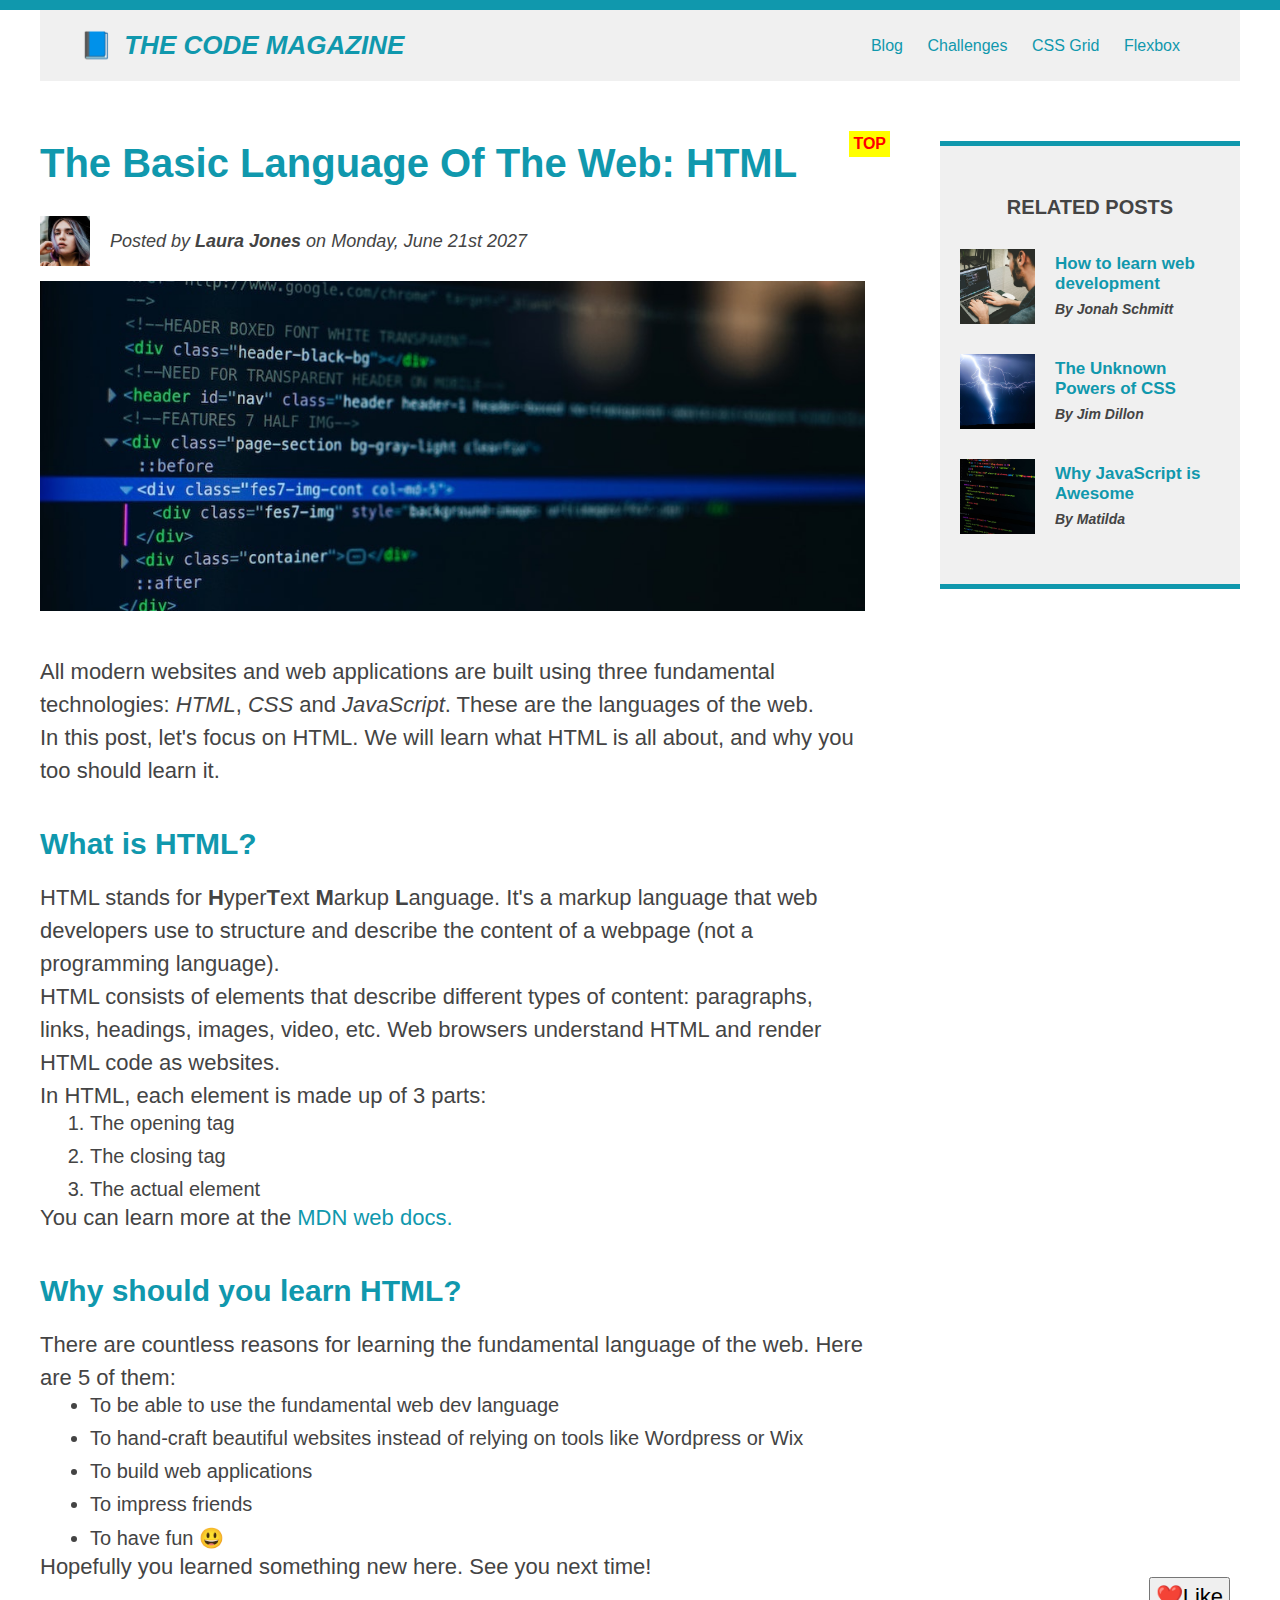
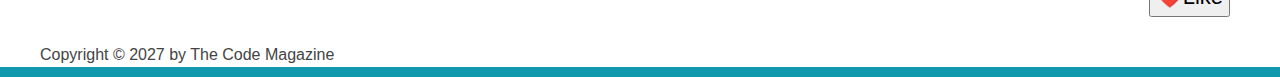
<file: index.html>
<!DOCTYPE html>

<html lang="en">
  <head>
    <meta charset="UTF8" />
    <title>The Basic Language Of The Web: HTML</title>
    <link rel="stylesheet" href="style.css" />
  </head>
  <body>
    <!--     
    <h1>The Basic Language Of The Web: HTML</h1>
    <h2>The Basic Language Of The Web: HTML</h2>
    <h3>The Basic Language Of The Web: HTML</h3>
    <h4>The Basic Language Of The Web: HTML</h4>
    <h5>The Basic Language Of The Web: HTML</h5>
    <h6>The Basic Language Of The Web: HTML</h6>
    -->
    <div class="container">
      <header class="main_header clearfix">
        <h1>📘 The Code Magazine</h1>
        <nav>
          <a href="blog.html">Blog</a>
          <a href="#">Challenges</a>
          <a href="css-grid.html">CSS Grid</a>
          <a href="flexbox.html">Flexbox</a>
        </nav>
      </header>
      <!-- <div class="row"> -->
      <article>
        <header class="post_header">
          <h2>The Basic Language Of The Web: HTML</h2>
          <div class="auther_box">
            <img
              src="img/laura-jones.jpg"
              alt="image of laura johns"
              width="50"
              hieght="50"
              class="auther-img"
            />
            <p id="auther" class="auther">
              Posted by <strong>Laura Jones</strong> on Monday, June 21st 2027
            </p>
          </div>

          <img
            class="code-pic"
            src="img/post-img.jpg"
            alt="HTML code on a screen"
            widht="500"
            height="200"
          />
        </header>
        <p>
          All modern websites and web applications are built using three
          fundamental technologies: <em>HTML</em>, <em>CSS</em> and
          <em>JavaScript</em>. These are the languages of the web.
        </p>
        <p>
          In this post, let's focus on HTML. We will learn what HTML is all
          about, and why you too should learn it.
        </p>

        <h3>What is HTML?</h3>
        <p>
          HTML stands for <strong>H</strong>yper<strong>T</strong>ext
          <strong>M</strong>arkup <strong>L</strong>anguage. It's a markup
          language that web developers use to structure and describe the content
          of a webpage (not a programming language).
        </p>
        <p>
          HTML consists of elements that describe different types of content:
          paragraphs, links, headings, images, video, etc. Web browsers
          understand HTML and render HTML code as websites.
        </p>
        <p>In HTML, each element is made up of 3 parts:</p>

        <ol>
          <li>The opening tag</li>
          <li>The closing tag</li>
          <li>The actual element</li>
        </ol>

        <p>
          You can learn more at the
          <a
            href="https://developer.mozilla.org/en-US/docs/Web/HTML"
            target="_blank"
          >
            MDN web docs.
          </a>
        </p>
        <h3>Why should you learn HTML?</h3>

        <p>
          There are countless reasons for learning the fundamental language of
          the web. Here are 5 of them:
        </p>
        <ul>
          <li>To be able to use the fundamental web dev language</li>
          <li>
            To hand-craft beautiful websites instead of relying on tools like
            Wordpress or Wix
          </li>
          <li>To build web applications</li>
          <li>To impress friends</li>
          <li>To have fun 😃</li>
        </ul>
        <p>Hopefully you learned something new here. See you next time!</p>
      </article>
      <aside>
        <h4>Related posts</h4>
        <ul class="related_list">
          <li class="related_post">
            <img
              src="img/related-1.jpg"
              alt="this is related post one"
              width="75"
              height="75"
            />
            <div>
              <a href="#" class="related_link">How to learn web development</a>
              <p class="related_auther"><strong>By Jonah Schmitt</strong></p>
            </div>
          </li>
          <li class="related_post">
            <img
              src="img/related-2.jpg"
              alt="this is related post two"
              width="75"
              height="75"
            />
            <div>
              <a href="#" class="related_link">The Unknown Powers of CSS</a>
              <p class="related_auther"><strong>By Jim Dillon</strong></p>
            </div>
          </li>
          <li class="related_post">
            <img
              src="img/related-3.jpg"
              alt="this is related item three"
              width="75"
              height="75"
            />
            <div>
              <a href="#" class="related_link">Why JavaScript is Awesome</a>
              <p class="related_auther"><strong>By Matilda</strong></p>
            </div>
          </li>
        </ul>
      </aside>
      <!-- </div> -->
      <footer>
        <p id="copyright" class="copyright text">
          Copyright &copy; 2027 by The Code Magazine
        </p>
      </footer>
    </div>
    <button>❤️Like</button>
  </body>
</html>
</file>
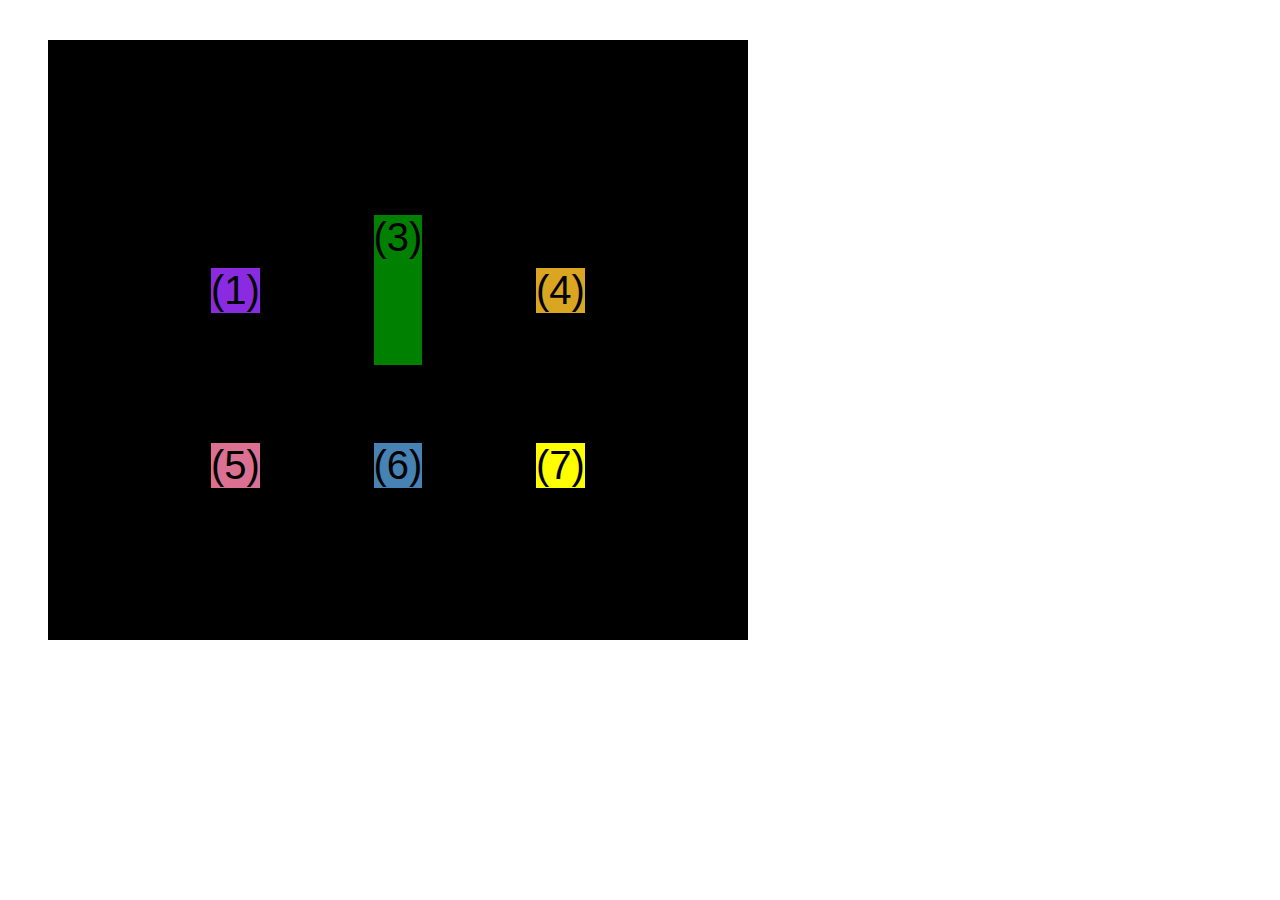
<file: css-grid.html>
<!DOCTYPE html>
<html lang="en">
  <head>
    <meta charset="UTF-8" />
    <meta http-equiv="X-UA-Compatible" content="IE=edge" />
    <meta name="viewport" content="width=device-width, initial-scale=1.0" />
    <title>CSS Grid</title>
    <style>
      .el--1 {
        background-color: blueviolet;
      }
      .el--2 {
        background-color: orangered;
        grid-column: 1/-1;
        grid-row: 2/3;
      }
      .el--3 {
        background-color: green;
        height: 150px;
      }
      .el--4 {
        background-color: goldenrod;
      }
      .el--5 {
        background-color: palevioletred;
      }
      .el--6 {
        background-color: steelblue;
      }
      .el--7 {
        background-color: yellow;
      }
      .el--8 {
        background-color: crimson;
        grid-column: 2/3;
        grid-row: 1/2;
      }

      .container--1 {
        /* STARTER */
        font-family: sans-serif;
        background-color: #ddd;
        font-size: 30px;
        margin: 40px;

        /* CSS GRID */
        display: grid;
        display: none;
        grid-template-columns: repeat(4, 1fr);
        grid-template-rows: repeat(2, 1fr);
        height: 300px;
        /* gap: 20px; */
        column-gap: 10px;
        row-gap: 20px;
      }

      .container--2 {
        /* STARTER */

        font-family: sans-serif;
        background-color: black;
        font-size: 40px;
        margin: 40px;

        width: 700px;
        height: 600px;

        /* CSS GRID */
        display: grid;
        grid-template-columns: 125px 200px 125px;
        grid-template-rows: 250px 100px;
        justify-content: center;
        align-content: center;
        justify-items: center;
        align-items: center;
      }
    </style>
  </head>
  <body>
    <div class="container--1">
      <div class="el el--1">(1) HTML</div>
      <div class="el el--2">(2) and</div>
      <div class="el el--3">(3) CSS</div>
      <div class="el el--4">(4) are</div>
      <div class="el el--5">(5) amazing</div>
      <div class="el el--6">(6) languages</div>
      <div class="el el--7">(7) to</div>
      <div class="el el--8">(8) learn</div>
    </div>

    <div class="container--2">
      <div class="el el--1">(1)</div>
      <div class="el el--3">(3)</div>
      <div class="el el--4">(4)</div>
      <div class="el el--5">(5)</div>
      <div class="el el--6">(6)</div>
      <div class="el el--7">(7)</div>
    </div>
  </body>
</html>
</file>
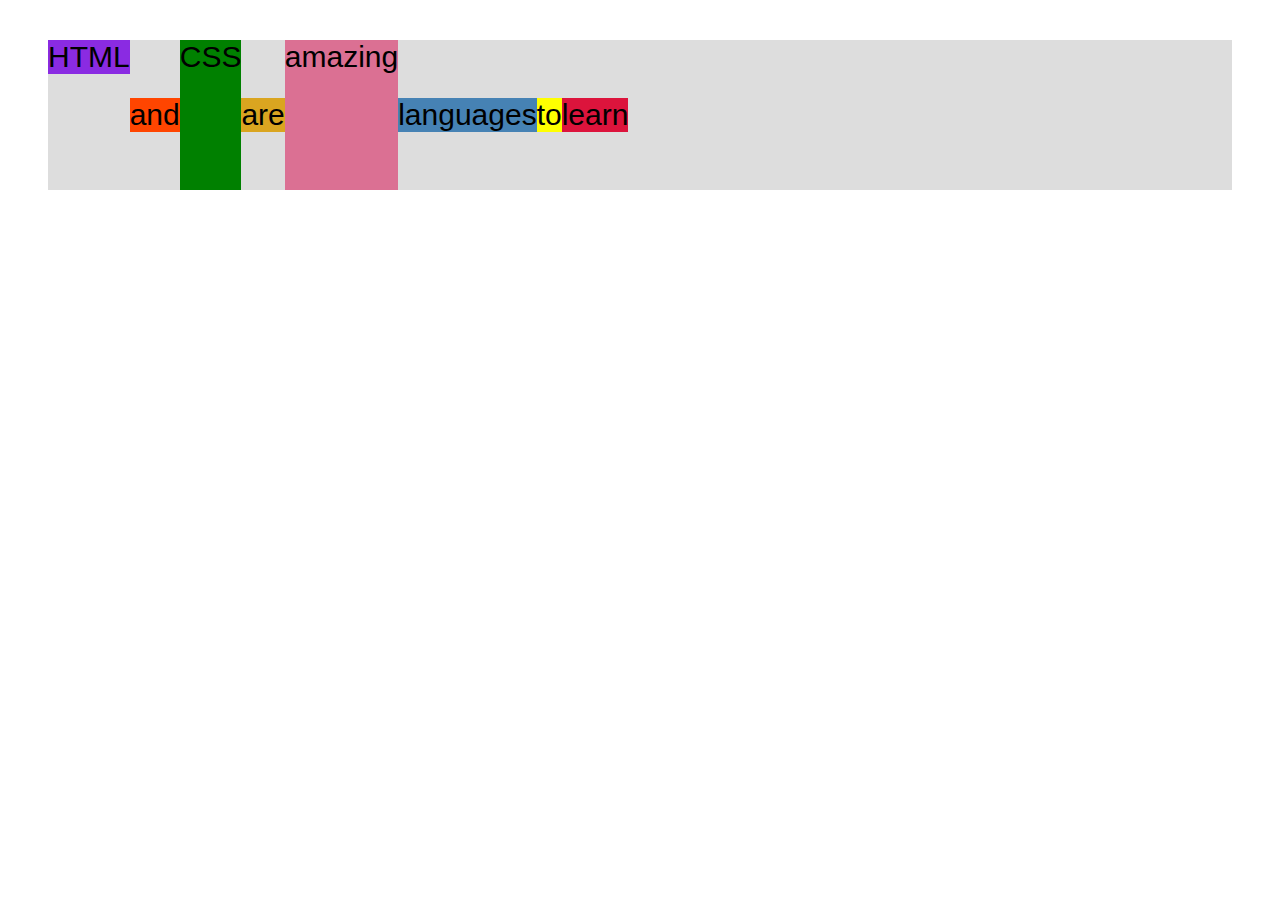
<file: flexbox.html>
<!DOCTYPE html>
<html lang="en">
  <head>
    <meta charset="UTF-8" />
    <meta http-equiv="X-UA-Compatible" content="IE=edge" />
    <meta name="viewport" content="width=device-width, initial-scale=1.0" />
    <title>Flexbox</title>
    <style>
      .el--1 {
        background-color: blueviolet;
      }
      .el--2 {
        background-color: orangered;
      }
      .el--3 {
        background-color: green;
        height: 150px;
      }
      .el--4 {
        background-color: goldenrod;
      }
      .el--5 {
        background-color: palevioletred;
      }
      .el--6 {
        background-color: steelblue;
      }
      .el--7 {
        background-color: yellow;
      }
      .el--8 {
        background-color: crimson;
      }

      .container {
        /* STARTER */
        font-family: sans-serif;
        background-color: #ddd;
        font-size: 30px;
        margin: 40px;
        display: flex;
        align-items: center;
        justify-content: flex-start;

        /* FLEXBOX */
      }

      .el--1 {
        align-self: flex-start;
      }

      .el--5 {
        align-self: stretch;
      }
    </style>
  </head>
  <body>
    <div class="container">
      <div class="el el--1">HTML</div>
      <div class="el el--2">and</div>
      <div class="el el--3">CSS</div>
      <div class="el el--4">are</div>
      <div class="el el--5">amazing</div>
      <div class="el el--6">languages</div>
      <div class="el el--7">to</div>
      <div class="el el--8">learn</div>
    </div>
  </body>
</html>
</file>
<file: style.css>
/* universal selector and global reset */

* {
  margin: 0;
  padding: 0;
  box-sizing: border-box;
}

body {
  font-family: sans-serif;
  color: #444;
  border-top: 10px solid #1098ad;
  border-bottom: 10px solid #1098ad;
  position: relative;
}

.main_header {
  background-color: #f0f0f0;
  padding: 20px 40px;
  /* margin-bottom: 60px; */
}
.post_header {
  margin-bottom: 40px;
}
#auther {
  font-style: italic;
  font-size: 18px;
}

/* smaller elements selector */

h1,
h2,
h3 {
  color: #1098ad;
}

h1 {
  font-size: 26px;
  text-transform: uppercase;
  font-style: italic;
}
h1::first-letter {
  font-style: normal;
  margin-right: 5px;
}

h2 {
  font-size: 40px;
  margin-bottom: 30px;
  position: relative;
}
h2::after {
  content: "TOP";
  font-size: 16px;
  color: red;
  background-color: yellow;
  display: inline-block;
  padding: 4px;
  position: absolute;
  top: -10px;
  right: -25px;
}

h3 {
  font-size: 30px;
  margin-bottom: 20px;
  margin-top: 40px;
}

h4 {
  font-size: 20px;
  text-transform: uppercase;
  text-align: center;
  margin-bottom: 30px;
}

p {
  font-size: 22px;
  line-height: 1.5;
}

/* list selector */

ul,
ol {
  margin-left: 50px;
}
li {
  font-size: 20px;
  margin-bottom: 10px;
}
li:last-child {
  margin-bottom: 0;
}

#copyright {
  font-size: 16px;
}

.related_list {
  list-style: none;
  margin-left: 0;
}

/* article {
  margin-bottom: 50px;
} */

aside {
  background-color: #f0f0f0;
  border-top: 5px solid #1098ad;
  border-bottom: 5px solid #1098ad;
  padding: 50px 20px;
}

/* styling links */

a:any-link {
  color: #1098ad;
  text-decoration: none;
}

/* a:visited { 
  color: #444;
} */

a:hover {
  color: orange;
  font-weight: bold;
  text-decoration: underline #1098ad;
}

a:active {
  background-color: #1098ad;
  font-style: italic;
}
.code-pic {
  width: 100%;
  height: auto;
}
.container {
  width: 1200px;
  margin: 0 auto;
}
nav a:link {
  display: inline-block;
  margin-right: 20px;
}
button {
  font-size: 22px;
  cursor: pointer;
  padding: 5px;
  position: absolute;
  bottom: 50px;
  right: 50px;
}

/* floats  */

/* .auther-img {
  float: left;
}
.auther {
  margin-left: 20px;
  margin-top: 10px;
  float: left;
}
h1 {
  float: left;
}
nav {
  float: right;
}
.clearfix::after {
  content: "";
  clear: both;
  display: block;
}

building layouts article {
  background-color: lightblue;
  width: 825px;
  float: left;
}
aside {
  background-color: lightgreen;
  width: 300px;
  float: right;
}

footer {
  background-color: lightpink;
  width: auto;
  clear: both;
} */

/* using flexbox */

.main_header {
  display: flex;
  align-items: center;
  justify-content: space-between;
}
.auther_box {
  display: flex;
  align-items: center;
  gap: 20px;
  margin-bottom: 15px;
}
.related_post {
  display: flex;
  align-items: center;
  gap: 20px;
  margin-bottom: 30px;
}

.related_link:link {
  font-size: 17px;
  font-weight: bold;
  font-style: normal;
  display: block;
  margin-bottom: 5px;
}
.related_auther {
  margin-bottom: 0;
  font-size: 14px;
  font-weight: normal;
  font-style: italic;
}

/* flex box layout */
/* .row {
  display: flex;
  gap: 75px;
  margin-bottom: 60px;
  align-items: flex-start;
}
article {
  flex: 0 0 825px;
  margin-bottom: 0px;
}
aside {
  flex: 0 0 300px;
} */

/* CSS Grid */

.container {
  display: grid;
  grid-template-columns: 1fr 300px;
  column-gap: 75px;
  row-gap: 60px;
  align-items: start;
}
.main_header {
  grid-column: 1 / -1;
}

footer {
  /* background-color: bisque; */
  grid-column: 1/-1;
}
</file>
